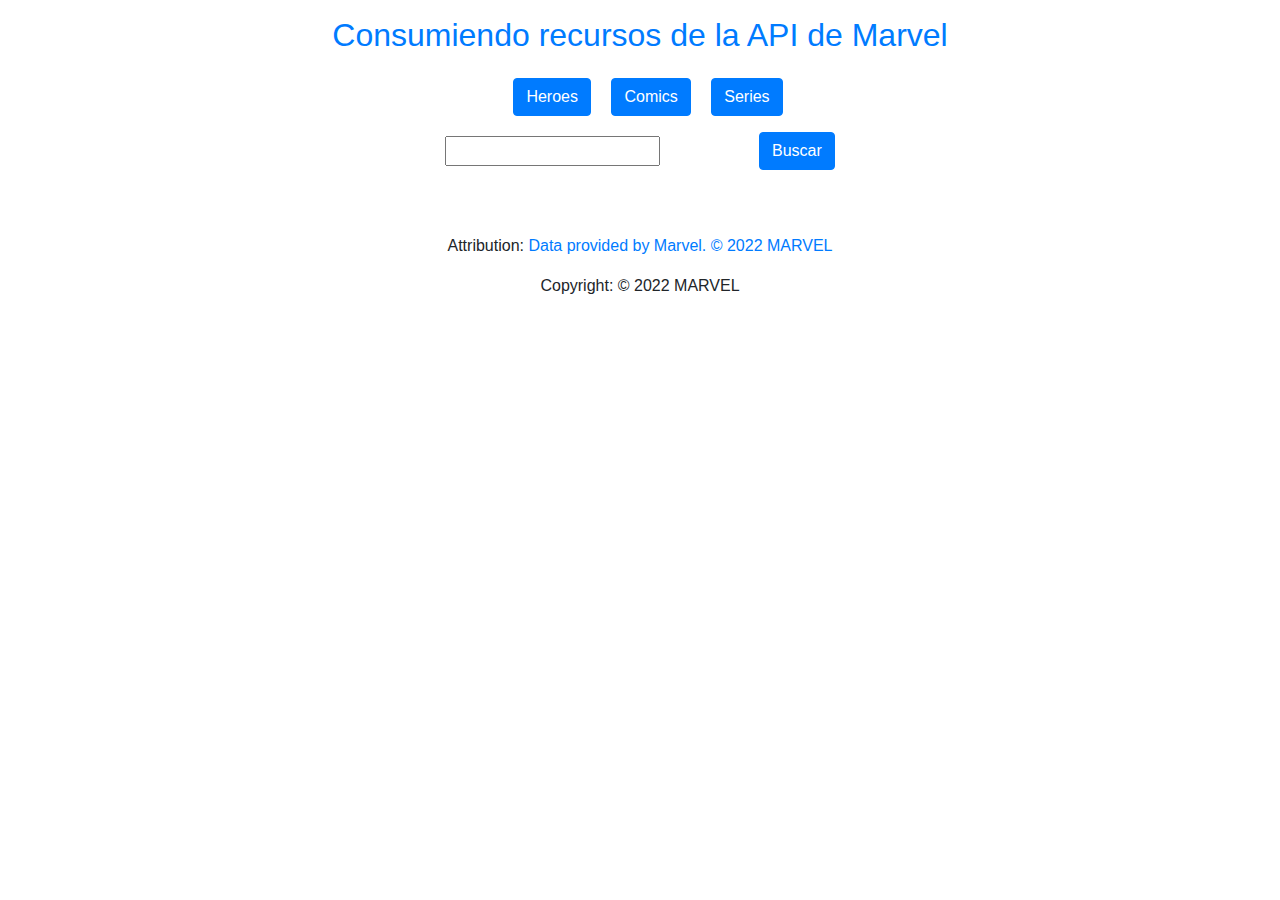
<file: index.html>
<!DOCTYPE html>
<html lang="en" dir="ltr">
  <head>
    <meta charset="utf-8">
    <link rel="stylesheet" href="https://cdn.jsdelivr.net/npm/bootstrap@4.4.1/dist/css/bootstrap.min.css" integrity="sha384-Vkoo8x4CGsO3+Hhxv8T/Q5PaXtkKtu6ug5TOeNV6gBiFeWPGFN9MuhOf23Q9Ifjh" crossorigin="anonymous">
    <link rel="stylesheet" href="estilos.css">
    <meta name="viewport" content="width=device-width, initial-scale=1, maximum-scale=1">
    <title>Consumiendo API de Marvel</title>
    <h2 class="titulo"> <a href="./">Consumiendo recursos de la API  de Marvel</a> </h2>
  </head>
  <div class="botones">
    <button class="btn btn-primary" id="Listar_heroes"type="button" name="button">Heroes</button>
    <button class="btn btn-primary" id="Listar_comics"type="button" name="button">Comics</button>
    <button class="btn btn-primary" id="Listar_series"type="button" name="button">Series</button>
  </div>
  <div class="container">
    <div class="formulario">
      <form class="" action="personaje.html?nombre=" method="get">
        <input type="text" name="nombre" value="">
          <button class="btn btn-primary" type="submit" name="button">Buscar</button>
      </form>
   </div>
  </div>
  <body>
    <div class="container">
      <div class="resultado" id="resultado">
      </div>
    </div>
  </body>
  <script type="text/javascript" src="app.js"></script>
  <footer>
    <div class="footer">
      <p>Attribution: <a href=\"http://marvel.com\">Data provided by Marvel. © 2022 MARVEL</a></p>
      <p>Copyright: © 2022 MARVEL</p>
    </div>
  </footer>
</html>
</file>
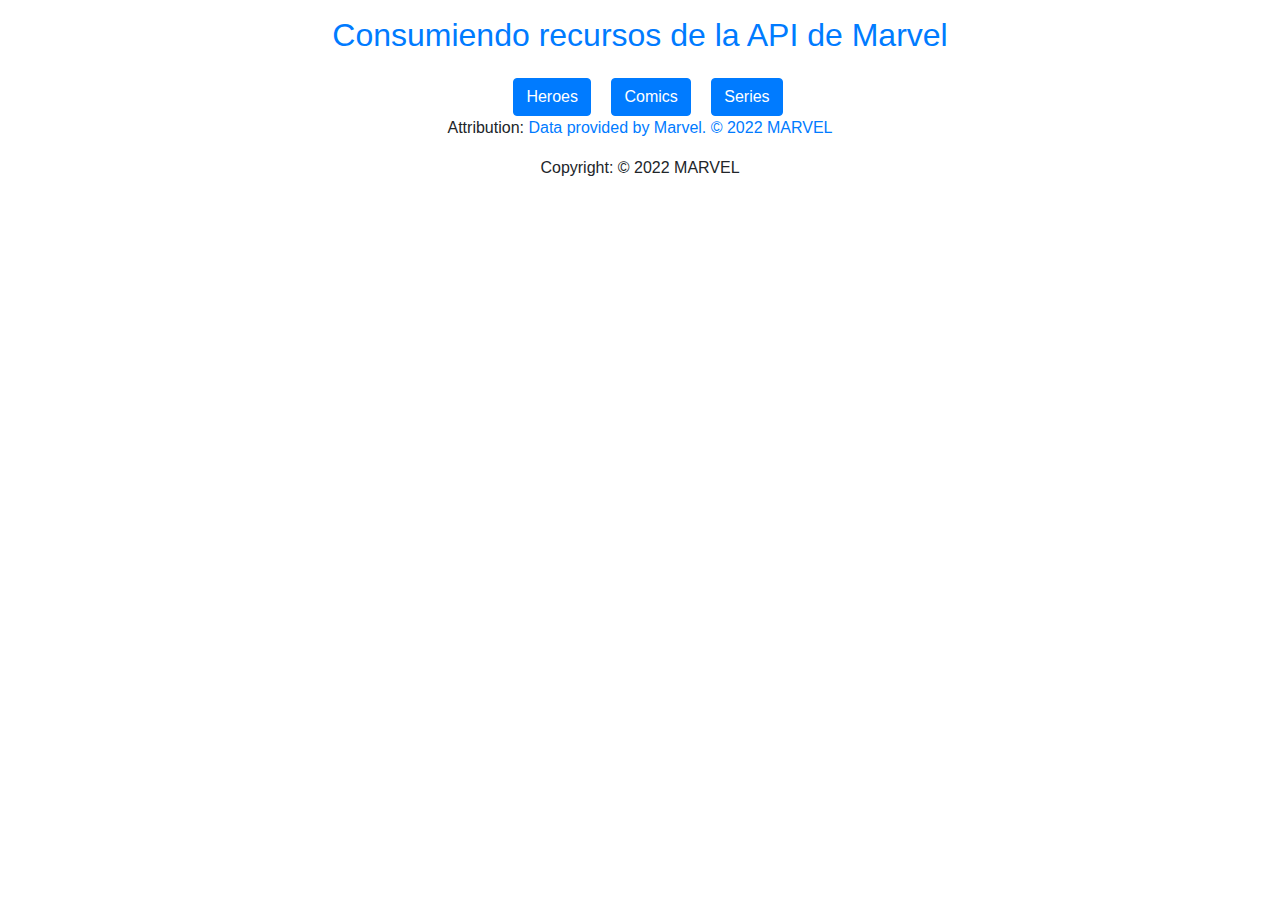
<file: identidad.html>
<!DOCTYPE html>
<html lang="en" dir="ltr">
  <head>
    <meta charset="utf-8">
    <title>Detalles del personaje</title>
    <link rel="stylesheet" href="https://cdn.jsdelivr.net/npm/bootstrap@4.4.1/dist/css/bootstrap.min.css" integrity="sha384-Vkoo8x4CGsO3+Hhxv8T/Q5PaXtkKtu6ug5TOeNV6gBiFeWPGFN9MuhOf23Q9Ifjh" crossorigin="anonymous">
    <script src="https://ajax.googleapis.com/ajax/libs/jquery/2.1.1/jquery.min.js"></script>
    <link rel="stylesheet" href="estilos.css">
    <meta name="viewport" content="width=device-width, initial-scale=1, maximum-scale=1">
    <script src="app.js"></script>
    <h2 class="titulo"> <a href="./">Consumiendo recursos de la API  de Marvel</a> </h2>
  </head>
  <div class="botones">
    <button class="btn btn-primary" id="Listar_heroes"type="button" name="button" onclick="obtenerHeroes();" >Heroes</button>
    <button class="btn btn-primary" id="Listar_comics"type="button" name="button" onclick="obtenerComics();" >Comics</button>
    <button class="btn btn-primary" id="Listar_series"type="button" name="button" onclick="obtenerSeries();" >Series</button>
  </div>
  <div class="container">
    <!-- <div class="formulario">
      <form class="" action="personaje.html?nombre=" method="get">
        <input type="text" name="nombre" value="">
          <button class="btn btn-primary" type="submit" name="button">Buscar</button>
      </form>
   </div> -->
  </div>
  <body onload="saludar();">
    <div class="container">

      <div id="resultado">


      </div>
      <div id="resultado2" >

      </div>

    </div>

  </body>
  <footer>
    <div class="footer">
      <p>Attribution: <a href=\"http://marvel.com\">Data provided by Marvel. © 2022 MARVEL</a></p>
      <p>Copyright: © 2022 MARVEL</p>
    </div>
  </footer>
</html>
</file>
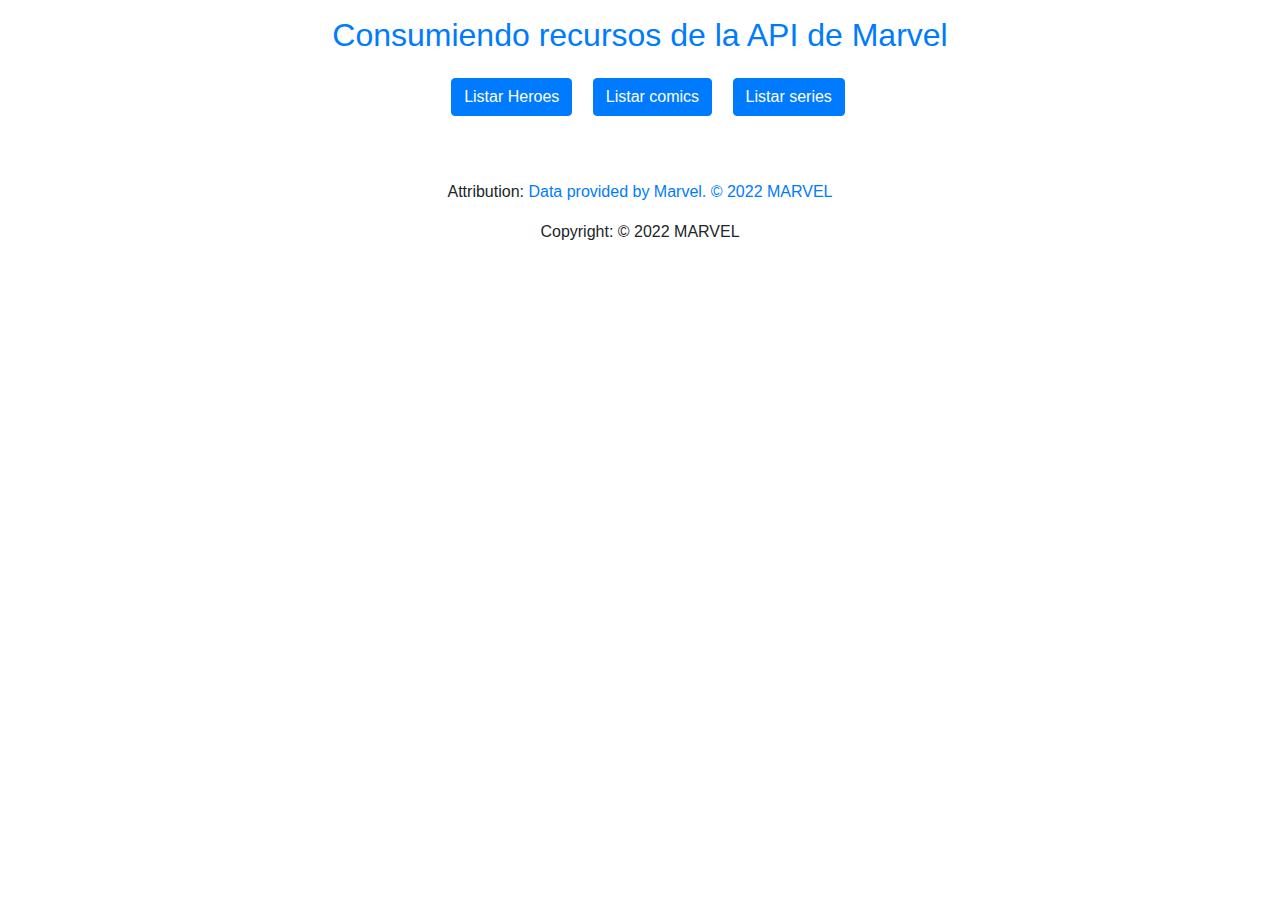
<file: personaje.html>
<!DOCTYPE html>
<html lang="en" dir="ltr">
<head>
  <meta charset="utf-8">
  <meta name="viewport" content="width=device-width, initial-scale=1, maximum-scale=1">
  <link rel="stylesheet" href="https://cdn.jsdelivr.net/npm/bootstrap@4.4.1/dist/css/bootstrap.min.css" integrity="sha384-Vkoo8x4CGsO3+Hhxv8T/Q5PaXtkKtu6ug5TOeNV6gBiFeWPGFN9MuhOf23Q9Ifjh" crossorigin="anonymous">
  <link rel="stylesheet" href="estilos.css">
  <script src="app.js"></script>
  <title>Consumiendo API de Marvel</title>
  <h2 class="titulo"> <a href="./">Consumiendo recursos de la API  de Marvel</a> </h2>
</head>
<div class="botones">
  <button class="btn btn-primary" id="Listar_heroes"type="button" name="button" onclick="obtenerHeroes();" >Listar Heroes</button>
  <button class="btn btn-primary" id="Listar_comics"type="button" name="button" onclick="obtenerComics();" >Listar comics</button>
  <button class="btn btn-primary" id="Listar_series"type="button" name="button" onclick="obtenerSeries();" >Listar series</button>
</div>
<!-- <div class="container">

  <form class="" action="personaje.html?nombre=" method="get">
    <input type="text" name="nombre" value="">
    <button class="btn btn-primary" type="submit" name="button">Buscar</button>
  </form>

</div> -->
   <body onload="buscarPersonajes();">
    <div class="container">
      <div id="resultado" class="resultado" >



      </div>
    </div>
    <script type="text/javascript">
    function buscarPersonajes(){
    var queryString = window.location.search;
    var urlParams = new URLSearchParams(queryString);
    var nombre_personaje = urlParams.get('nombre');
    let url=`https://gateway.marvel.com:443/v1/public/characters?nameStartsWith=${nombre_personaje}&limit=100&ts=1&apikey=1b4a71597fe79145195683ef11f4635b&hash=55f6472b12db4ff84b98cf97e899c1a0`;
    async function naren(){
    const respuesta = await fetch(`${url}`);
    console.log(respuesta)
    const datos = await respuesta.json();
    let personajes = datos.data.results;
    console.log(personajes);
    let heroes='';
    personajes.forEach(persona=>{
    heroes+= `<div class="resultss"><h3>${persona.name}</h3>
                                    <img src="${persona.thumbnail.path}.${persona.thumbnail.extension}" class="img-thumbnail">
                                    <button id="series" name="${persona.id}" class="btn btn-primary" onclick="series();">Series</button>
                                    <button id="comics" name="${persona.id}" class="btn btn-primary" onclick="comics();">Comics</button>
                                    <div id="resultado2">

                                    </div>

      </div>`
    })

    document.getElementById('resultado').innerHTML=heroes;
    };
    naren();
    };
    </script>
  </body>
  <footer>
    <div class="footer">
      <p>Attribution: <a href=\"http://marvel.com\">Data provided by Marvel. © 2022 MARVEL</a></p>
      <p>Copyright: © 2022 MARVEL</p>
    </div>
  </footer>
</html>
</file>
<file: estilos.css>
.titulo{
  text-align: center;
  margin-top: 1rem;
}
button{
  text-align: center;
  margin-left: 1rem;
}
.botones{
  width: 50vw;
  margin: 0 auto;
  text-align: center;
  padding-top: 1rem;
}
@media screen and (max-width: 858px){
  .botones{
    display: flex;
    flex-direction: column;
    justify-content: center;
  }
  button{
    margin-bottom: 1rem;
  }
}
.formulario{
  margin-top: 1rem;
}
form{
  width: 50%;
  margin: 0 auto;
  display: flex;
  align-items: baseline;
  justify-content: space-evenly;
}

.resultado{
  display: grid;
  grid-template-columns:1fr 1fr 1fr;
  grid-template-rows: 1fr auto;
  grid-gap: 1rem;
  margin-top: 3rem;
}

@media screen and (max-width: 858px){
  .resultado{
    display: block;
  }
}
.footer p {
  text-align: center;
}
</file>
